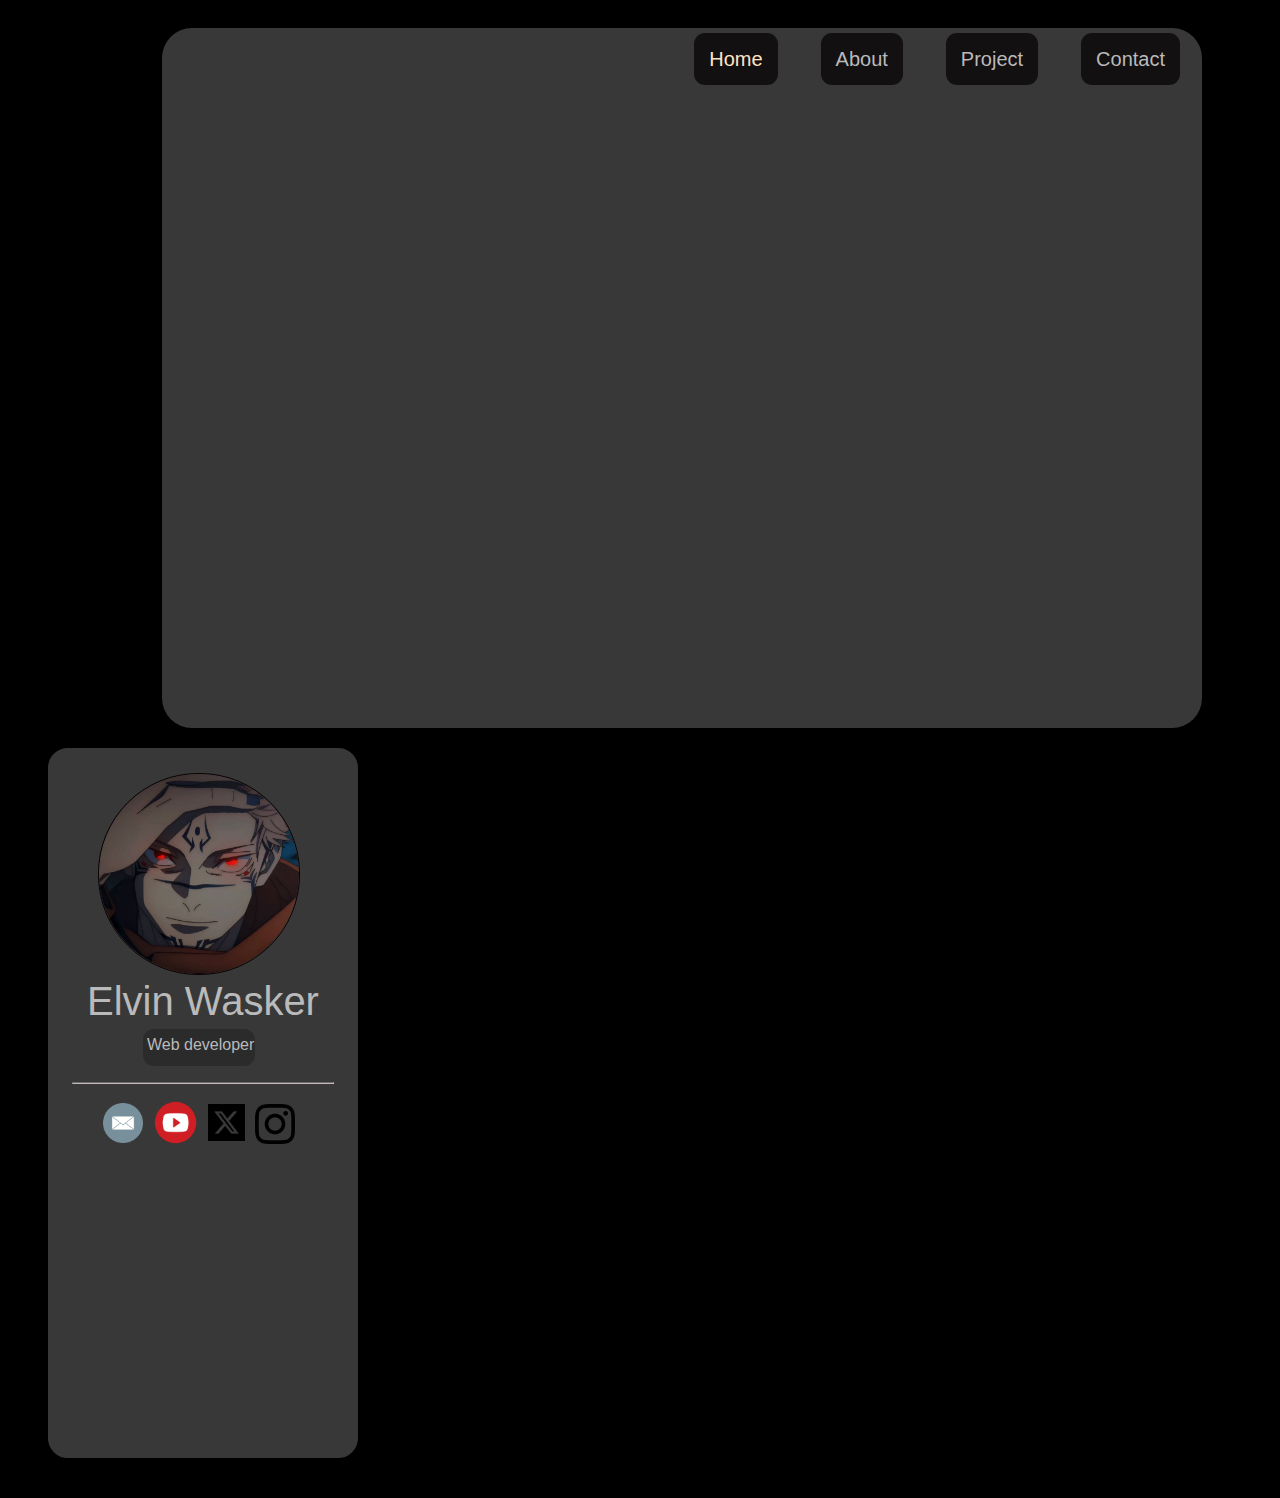
<file: index.html>
<!DOCTYPE html>
<html lang="en">
    <head>
        <meta charset="UTF-8">
        <meta name="viewport" content="width=device-width, initial-scale=1.0">
        <meta http-equiv="X-UA-Compatible" content="IE=edge">
<title>Wasskerville</title>
<link rel="stylesheet"  href="./styles.css">
<style>
#home{
  color:bisque
}
</style>
</head>
<body>
  <div class="right">
    <nav>
      <ul>
        <li><a  href="./contact.html">Contact</a></li>
        <li><a href="./Project.html">Project</a></li>
        <li><a href="./About.html">About</a></li>
        <li><a id="home" href="./index.html">Home</a></li>
      </ul>
   
  </nav>
  
    
  <div class="left">
    <img class="pfp" src="./images/Sukuna.png">
    <p class="pfp-caption-1">Elvin Wasker</p>
    <p class="pfp-caption-2">Web developer</p>
    <hr class="line" />
  <div class="media">
    <ul>
        <li><a href="https://mail.google.com/" target="_blank">  <img class="mail" src="./images/email.png"></a></li>
        <li><a href="https://www.youtube.com/@kingofinfinite4347" target="_blank"><img class="yt" src="./images/yt.png"></a></li>
        <li><a href="https://x.com/" target="_blank"><img class="x" src="./images/x.png"></a></li>
        <li><a href="https://www.instagram.com/elvinwasker/" target="_blank"><img class="insta" src="./images/insta.png"></a></li>
   </ul>
  </div>
  </div>
  </div>
 
  
    
</body>
</html>
</file>
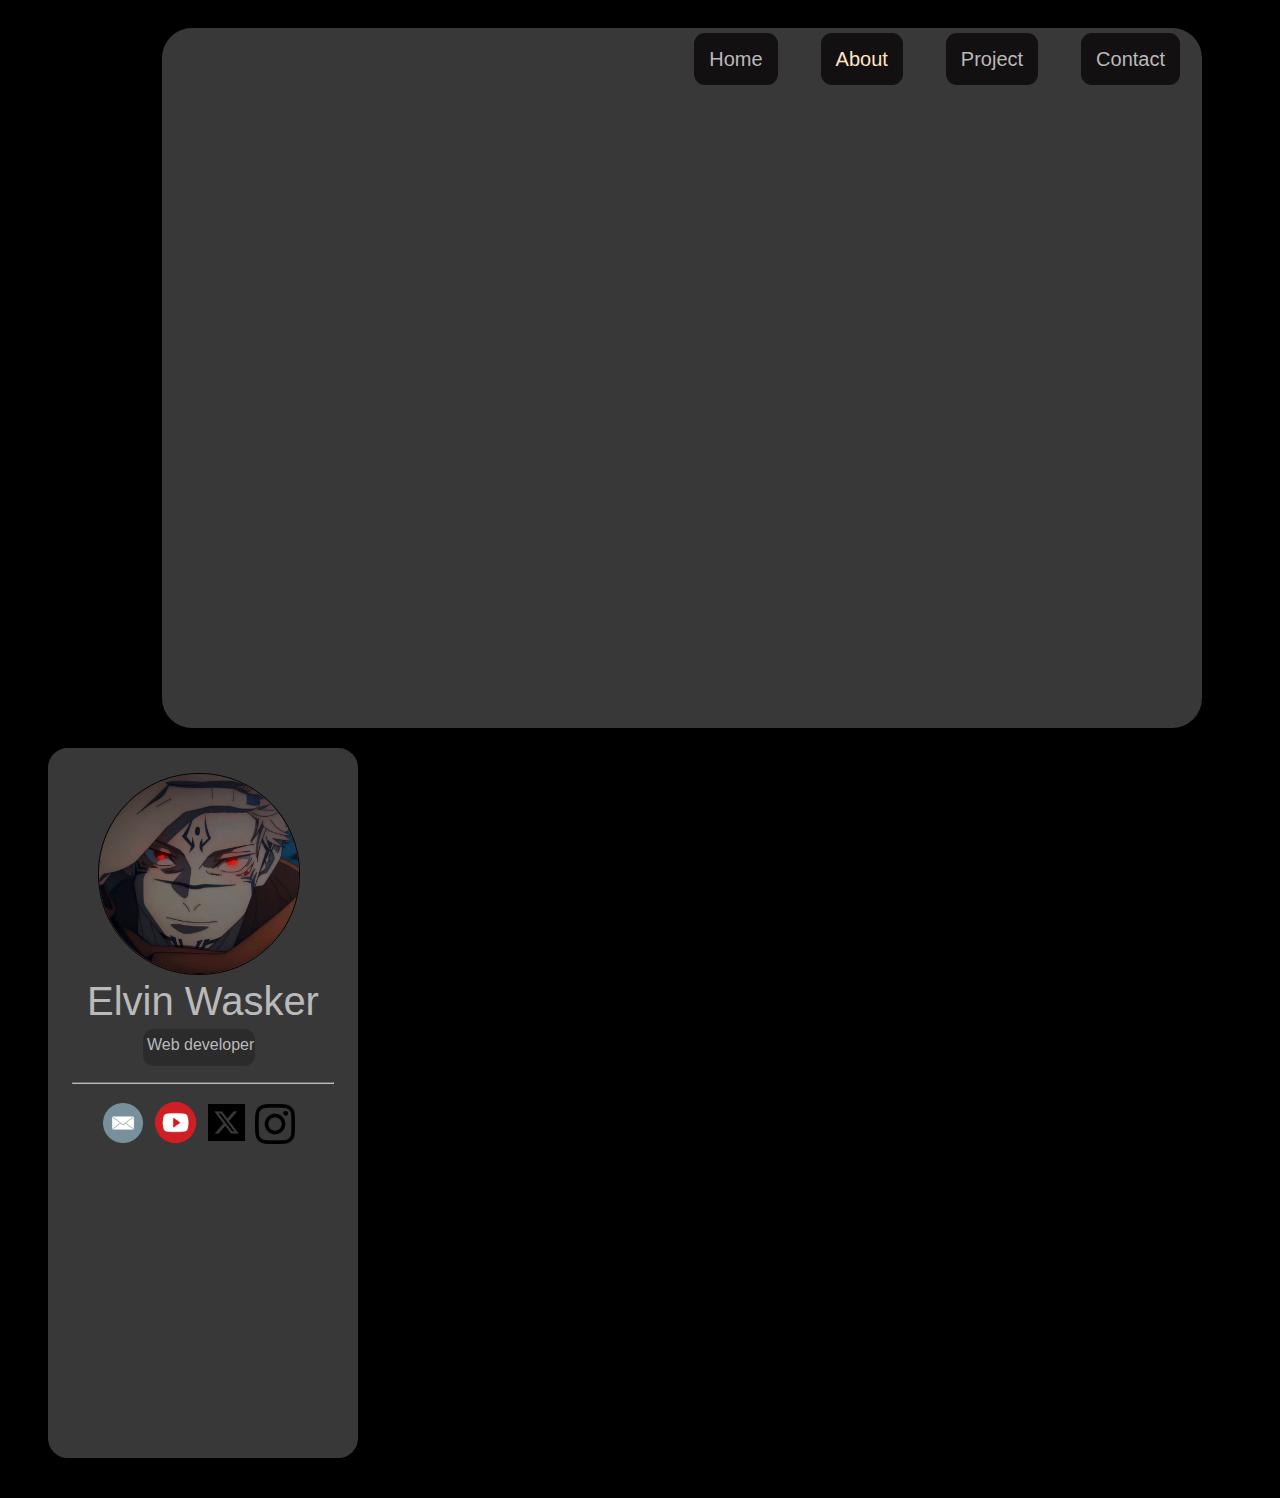
<file: About.html>
<!DOCTYPE html>
<html lang="en">
    <head>
        <meta charset="UTF-8">
        <meta name="viewport" content="width=device-width, initial-scale=1.0">
        <meta http-equiv="X-UA-Compatible" content="IE=edge">
<title>Wasskerville</title>
<link rel="stylesheet"  href="./styles.css">
<style>
#home{
  color:bisque
}
</style>
</head>
<body>
  <div class="right">
    <nav>
      <ul>
        <li><a  href="./contact.html">Contact</a></li>
        <li><a href="./Project.html">Project</a></li>
        <li><a id="home"href="./About.html">About</a></li>
        <li><a  href="./index.html">Home</a></li>
      </ul>
   
  </nav>
  
    
  <div class="left">
    <img class="pfp" src="./images/Sukuna.png">
    <p class="pfp-caption-1">Elvin Wasker</p>
    <p class="pfp-caption-2">Web developer</p>
    <hr class="line" />
  <div class="media">
    <ul>
        <li><a href="https://mail.google.com/" target="_blank">  <img class="mail" src="./images/email.png"></a></li>
        <li><a href="https://www.youtube.com/@kingofinfinite4347" target="_blank"><img class="yt" src="./images/yt.png"></a></li>
        <li><a href="https://x.com/" target="_blank"><img class="x" src="./images/x.png"></a></li>
        <li><a href="https://www.instagram.com/elvinwasker/" target="_blank"><img class="insta" src="./images/insta.png"></a></li>
   </ul>
  </div>
  </div>
  </div>
  
    
</body>
</html>
</file>
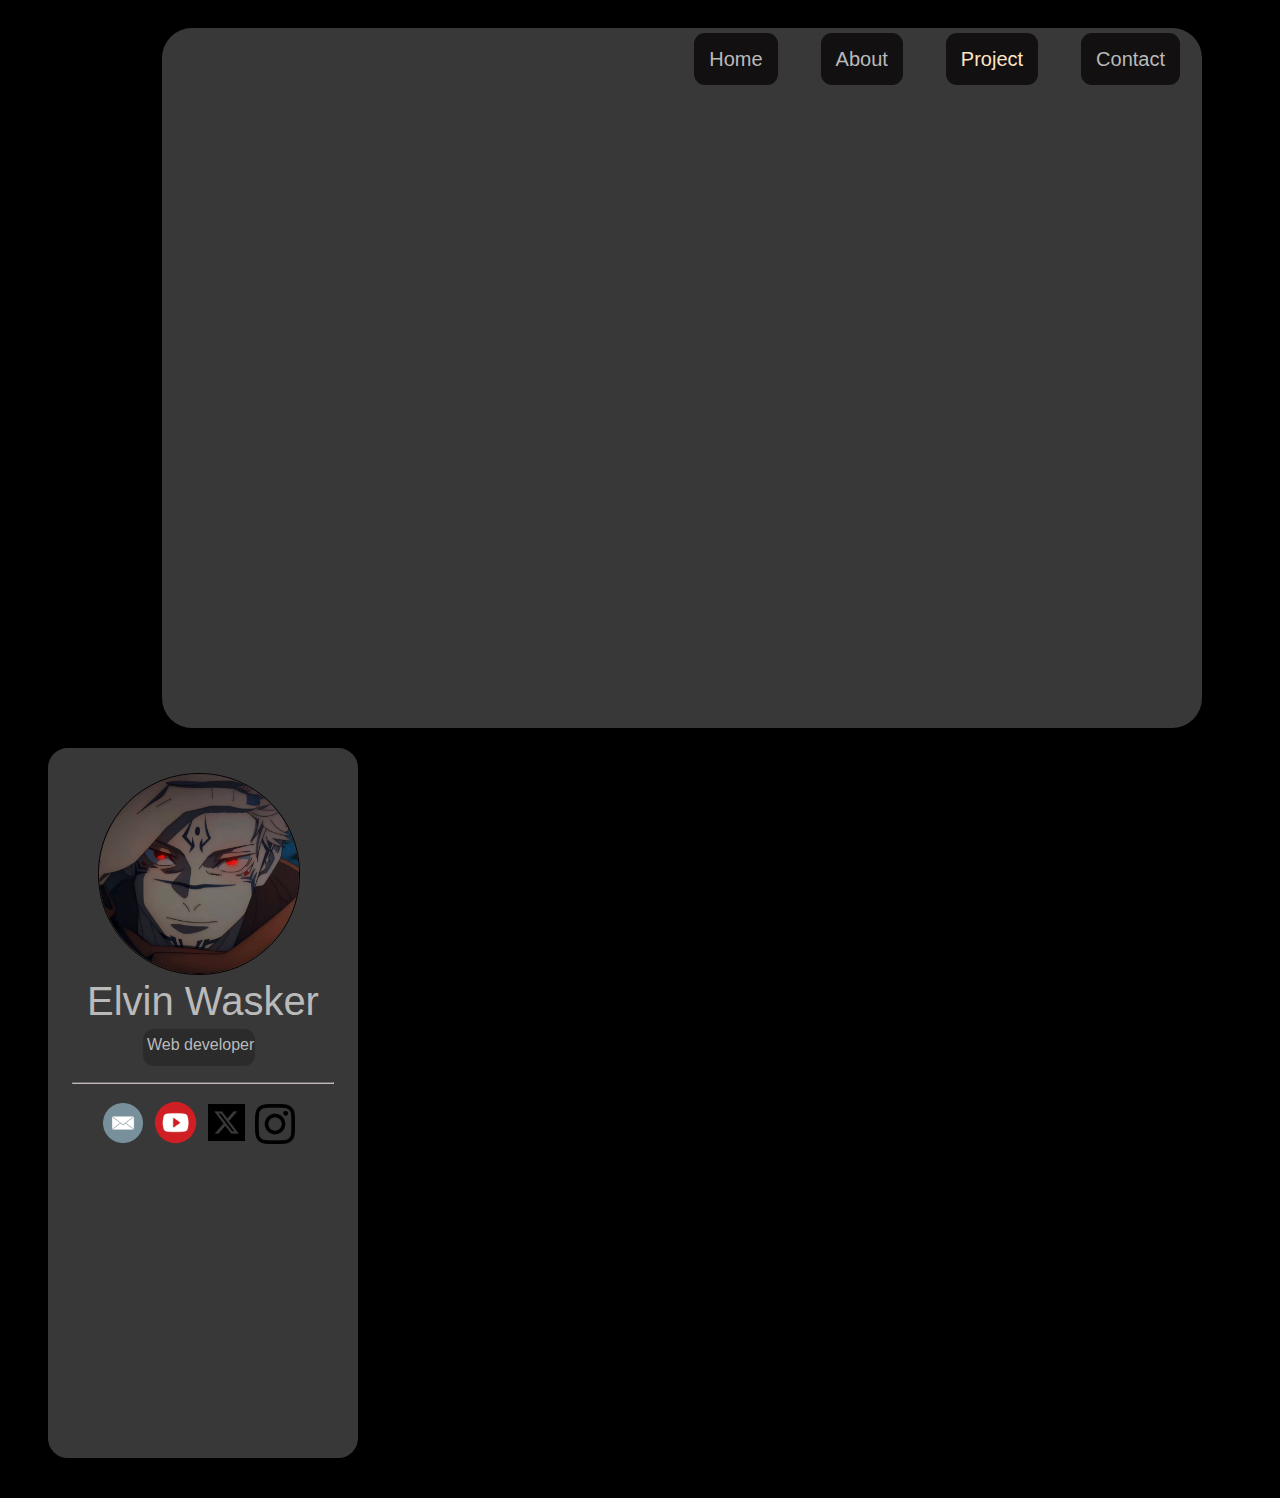
<file: Project.html>
<!DOCTYPE html>
<html lang="en">
    <head>
        <meta charset="UTF-8">
        <meta name="viewport" content="width=device-width, initial-scale=1.0">
        <meta http-equiv="X-UA-Compatible" content="IE=edge">
<title>Wasskerville</title>
<link rel="stylesheet"  href="./styles.css">
<style>
#home{
  color:bisque
}
</style>
</head>
<body>
  <div class="right">
    <nav>
      <ul>
        <li><a  href="./contact.html">Contact</a></li>
        <li><a id="home" href="./Project.html">Project</a></li>
        <li><a href="./About.html">About</a></li>
        <li><a href="./index.html">Home</a></li>
      </ul>
   
  </nav>
  
    
  <div class="left">
    <img class="pfp" src="./images/Sukuna.png">
    <p class="pfp-caption-1">Elvin Wasker</p>
    <p class="pfp-caption-2">Web developer</p>
    <hr class="line" />
  <div class="media">
    <ul>
        <li><a href="https://mail.google.com/" target="_blank">  <img class="mail" src="./images/email.png"></a></li>
        <li><a href="https://www.youtube.com/@kingofinfinite4347" target="_blank"><img class="yt" src="./images/yt.png"></a></li>
        <li><a href="https://x.com/" target="_blank"><img class="x" src="./images/x.png"></a></li>
        <li><a href="https://www.instagram.com/elvinwasker/" target="_blank"><img class="insta" src="./images/insta.png"></a></li>
   </ul>
  </div>
  </div>
  </div>
  
    
</body>
</html>
</file>
<file: styles.css>
body{
    background-color: black;
}

.left{
    background-color:hsl(0, 0%, 22%);
    width: 300px;
    height: 700px;
    border-radius: 20px;
    margin: 40px;
    border:5px solid hsl(0, 0%, 22%);
   margin-top: 20px;
   float: left;
}

.pfp{
    width:200px;
    height: 200px;
    margin-left:45px;
    margin-top: 20px;
    margin-bottom: 0px;
    border: solid 1px rgb(10, 1, 1) ;
    border-radius: 100px;
}
.pfp-caption-1{
    color: rgb(186, 186, 186);
    text-align: center;
    font-family: 'Franklin Gothic Medium', 'Arial Narrow', Arial, sans-serif;
    font-size: 30pt;
    margin: 0px;
}
.pfp-caption-2{
    background-color: hsl(240, 1%, 17%);
    height: 30px;
    width: 108px;
    margin-left: 90px;
    margin-top: 5px;
    color:rgb(186, 186, 186);
    font-family: 'Franklin Gothic Medium', 'Arial Narrow', Arial, sans-serif;
  padding-top: 7px;
  padding-left:4px;
    border-radius: 11px;
}
.line{
    width: 260px;
    border-color: rgb(195, 187, 187);
    
}
.logos{
    width: 40px;
    margin-left: 10px;
    float: left;
}
.media ul{
    list-style-type: none;

}
.media .mail{
    width: 40px;
    margin-top:3px ;
}
.mail:hover{
    width: 45px;
}
.media li{
    float: left;
    padding-left: 10px;
}
.media .yt{
    width:45px;
    margin: 0px;
    
}

.yt:hover{
    width: 50px;
}
.media .x:hover{
    width: 43px;
}
.media .x{
    width: 37px;
    padding-top: 4px;
}
.insta{
    width: 40px;
    margin-top: 4px;
}
.insta:hover{
    width: 45px;
}

.right nav ul{
    list-style-type: none;
    background-color:hsl(0, 0%, 22%);
    width: 1000px;
    height: 700px;
    margin-left:0px;
    margin-right: 70px;
    margin-top:20px ;
    margin-bottom: 0px;
float: right;
border-radius: 30px;
}
.right nav a{
    text-decoration: none;
    color:rgb(186, 186, 186);
    font-family: 'Franklin Gothic Medium', 'Arial Narrow', Arial, sans-serif;
    font-size: 15pt;
    margin-left: 20px;
    background-color: rgb(19, 16, 17);
    padding: 15px;
    border-radius: 11px;
}
.right nav li{
    float: right;
    padding-top: 20px;
    margin-left: 1px;
    margin-right: 22px;
   
}
.right nav a:hover{
    text-decoration: underline;
}
</file>
